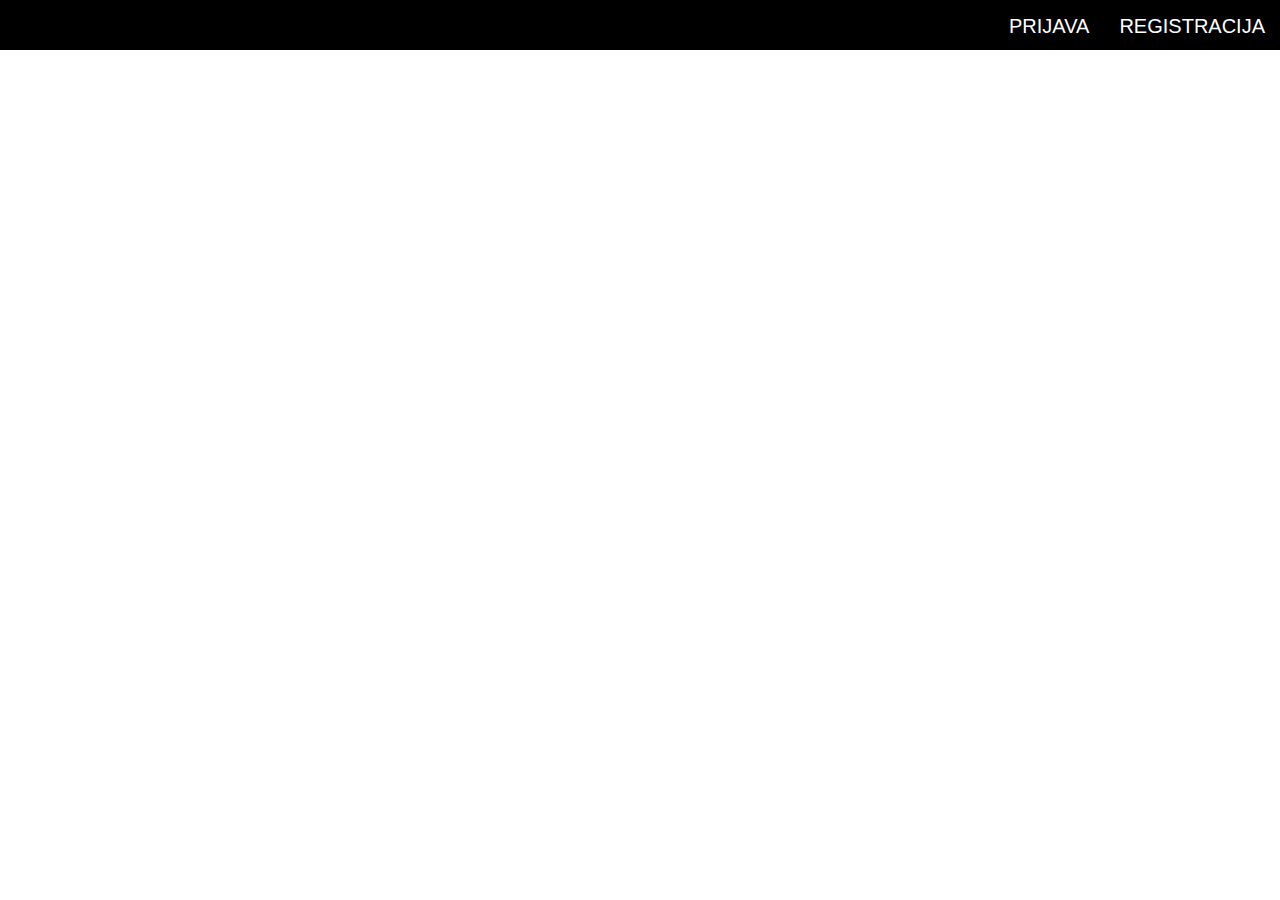
<file: index.html>
<!doctype html>
<html lang="en">
<head>
    <meta charset="UTF-8">
    <meta name="viewport"
          content="width=device-width, user-scalable=no, initial-scale=1.0, maximum-scale=1.0, minimum-scale=1.0">
    <meta http-equiv="X-UA-Compatible" content="ie=edge">
    <title>Document</title>
    <link rel="stylesheet" href="stilovi.css">
    <script src="https://code.jquery.com/jquery-3.7.1.min.js"></script>
    <meta name="apitoken" content="mpj870Z5pjY42ihySImPlEZhQf8DbJuk9fjwdiWL0wm4xNUvXl4cJdvIIJeAoE7UHrekkDaC3oVJv3cSyITZVvquif">
</head>
<body>

<nav>
    <ul>
        <li>
            <a href="prijava.html">Prijava</a>
        </li>
        <li>
            <a href="registracija.html">Registracija</a>
        </li>
    </ul>
</nav>
</body>
</html>
</file>
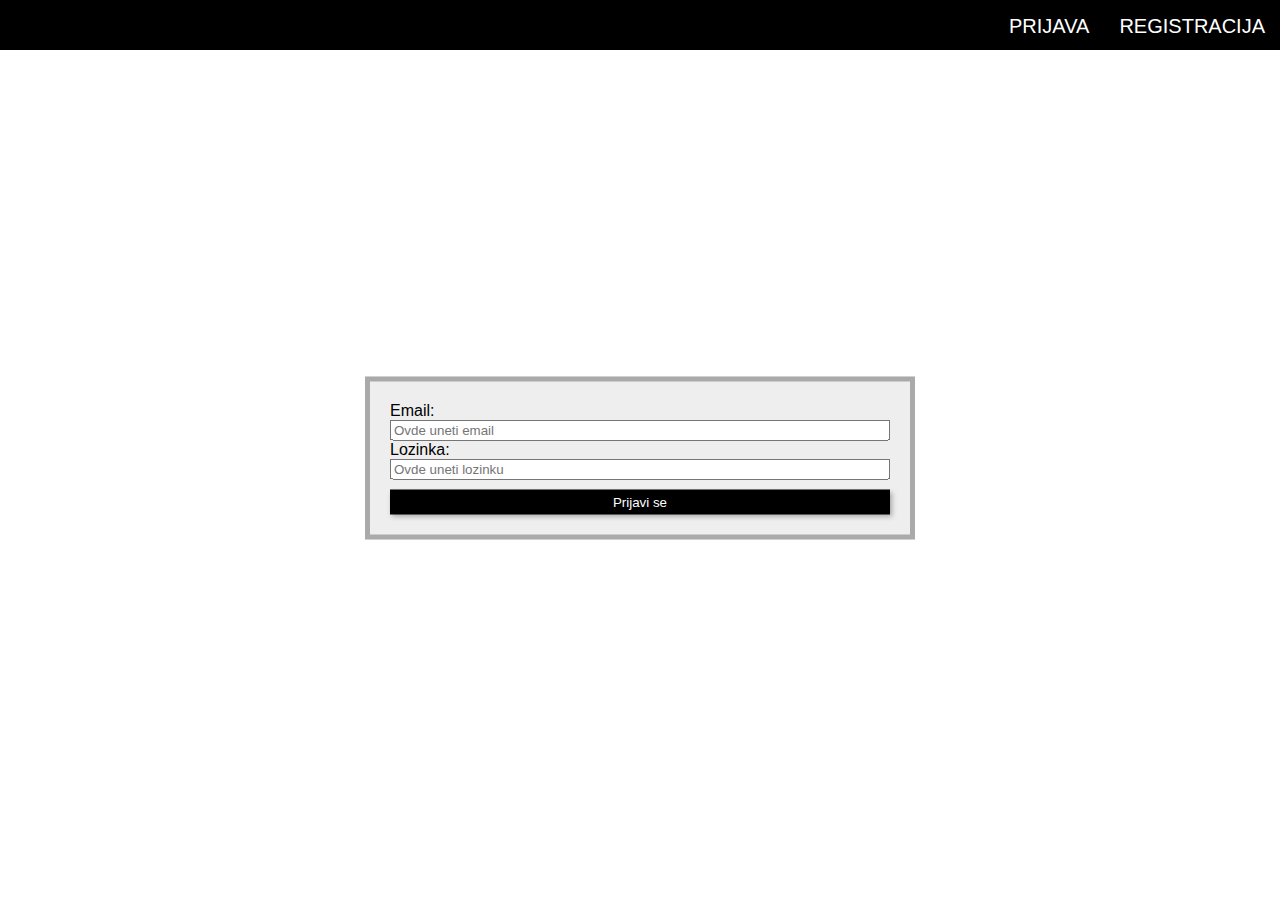
<file: prijava.html>
<!doctype html>
<html lang="en">
<head>
    <meta charset="UTF-8">
    <meta name="viewport"
          content="width=device-width, user-scalable=no, initial-scale=1.0, maximum-scale=1.0, minimum-scale=1.0">
    <meta http-equiv="X-UA-Compatible" content="ie=edge">
    <title>Document</title>
    <link rel="stylesheet" href="stilovi.css">
    <script src="https://code.jquery.com/jquery-3.7.1.min.js"></script>
    <meta name="apitoken" content="mpj870Z5pjY42ihySImPlEZhQf8DbJuk9fjwdiWL0wm4xNUvXl4cJdvIIJeAoE7UHrekkDaC3oVJv3cSyITZVvquif">
</head>
<body>

<nav>
    <ul>
        <li>
            <a href="prijava.html">Prijava</a>
        </li>
        <li>
            <a href="registracija.html">Registracija</a>
        </li>
    </ul>
</nav>

<div id="forma">
    <form>

        <label for="email">Email:</label>
        <input type="email" id="email" name="email" placeholder="Ovde uneti email">

        <label for="lozinka">Lozinka:</label>
        <input type="password" id="lozinka" name="lozinka" placeholder="Ovde uneti lozinku">

        <input type="submit" id="prijava" value="Prijavi se">
    </form>
</div>

</body>
</html>
</file>
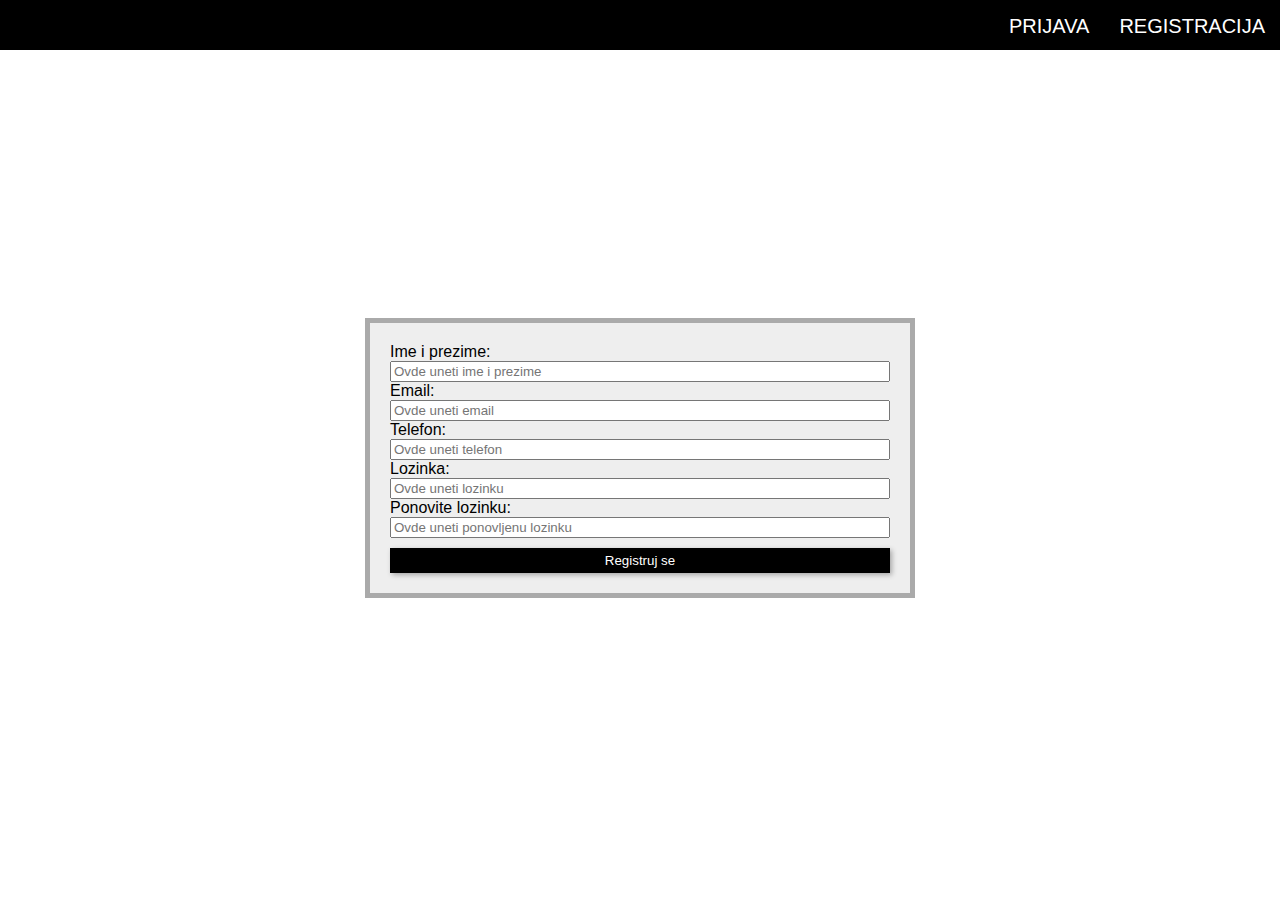
<file: registracija.html>
<!doctype html>
<html lang="en">
<head>
    <meta charset="UTF-8">
    <meta name="viewport"
          content="width=device-width, user-scalable=no, initial-scale=1.0, maximum-scale=1.0, minimum-scale=1.0">
    <meta http-equiv="X-UA-Compatible" content="ie=edge">
    <title>Document</title>
    <link rel="stylesheet" href="stilovi.css">
    <script src="https://code.jquery.com/jquery-3.7.1.min.js"></script>
    <meta name="apitoken" content="mpj870Z5pjY42ihySImPlEZhQf8DbJuk9fjwdiWL0wm4xNUvXl4cJdvIIJeAoE7UHrekkDaC3oVJv3cSyITZVvquif">
</head>
<body>

<nav>
    <ul>
        <li>
            <a href="prijava.html">Prijava</a>
        </li>
        <li>
            <a href="registracija.html">Registracija</a>
        </li>
    </ul>
</nav>


<div id="forma">
    <form>

        <label for="imePrezime">Ime i prezime:</label>
        <input type="text" id="imePrezime" name="imePrezime" placeholder="Ovde uneti ime i prezime">

        <label for="email">Email:</label>
        <input type="email" id="email" name="email" placeholder="Ovde uneti email">

        <label for="telefon">Telefon:</label>
        <input type="tel" id="telefon" name="telefon" placeholder="Ovde uneti telefon">

        <label for="lozinka">Lozinka:</label>
        <input type="password" id="lozinka" name="lozinka" placeholder="Ovde uneti lozinku">

        <label for="ponovljenaLozinka">Ponovite lozinku:</label>
        <input type="password" id="ponovljenaLozinka" name="ponovljenaLozinka" placeholder="Ovde uneti ponovljenu lozinku">

        <input type="submit" id="registracija" value="Registruj se">
    </form>
</div>
</body>
</html>
</file>
<file: stilovi.css>
body {
    font-family: arial, sans-serif;
}

#forma {
    position: relative;
    height: 100vh;
}

#forma .prijavaNaslov {
    margin-bottom: 250px;
}

form {
    background-color: #eee;
    max-width: 500px;
    border: 5px solid #aaa;
    position: absolute;
    top: 50%;
    left: 50%;
    transform: translate(-50%, -50%);
    padding: 20px;
}

@media (max-width: 499px) {
    form {
        margin-top: 50px;
        top: 0;
        transform: translate(-50%);
    }
    #registracijaNaslov {
        top: 300px;
    }
}

form input {
    width: 100%;
    box-sizing: border-box;
}

#registracija,
#prijava {
    background-color: black;
    color: white;
    border: none;
    margin-top: 10px;
    box-shadow: 2px 2px 5px rgba(0, 0, 0, 0.3);
    transition: background-color 0.3s ease, box-shadow 0.3s ease;
    height: 25px;
}

#registracija:hover,
#prijava:hover {
    background-color: grey;
    color: lavender;
    box-shadow: 5px 5px 10px rgba(0, 0, 0, 0.5);
}

#registracija:active,
#prijava:active {
    box-shadow: 1px 1px 2px rgba(0, 0, 0, 0.2);
}

nav {
    background-color: black;
    color: white;
    text-align: right;
    text-transform: uppercase;
    font-family: arial, sans-serif;
    height: 50px;
    width: 100%;
    position: fixed;
    top: 0;
    left: 0;
    z-index: 100;
    overflow: hidden;
}

nav a {
    padding: 15px;
    text-decoration: none;
    color: white;
    font-size: 20px;
}

nav ul {
    list-style: none;
    margin: 0;
    padding: 0;
    display: flex;
    justify-content: flex-end;
    align-items: center;
}

nav ul li {
    list-style: none;
    margin: 0;
    padding: 0;
    display: flex;
    justify-content: flex-end;
    box-sizing: border-box;
}

nav ul li:hover{
    background-color: #333;
}
</file>
